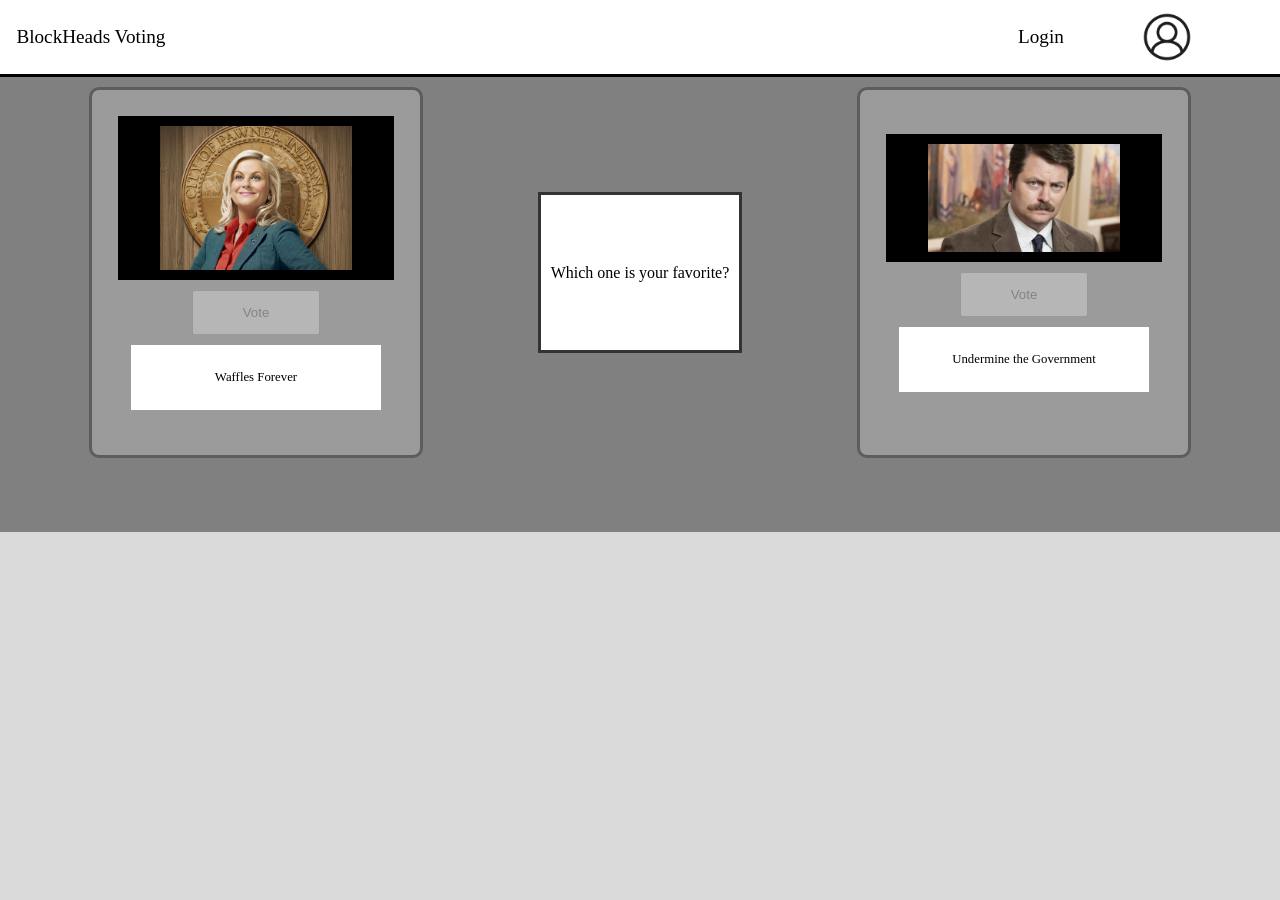
<file: index.html>
<!DOCTYPE html><html lang="en"><head><meta charset="utf-8"><link rel="icon" href="favicon.3914b85e.ico"><meta name="viewport" content="width=device-width, initial-scale=1"><link rel="apple-touch-icon" href="favicon.3914b85e.ico"><title>Welcome to NEAR with React</title><link rel="stylesheet" href="src.5d09205c.css"></head><body> <noscript>You need to enable JavaScript to run this app.</noscript> <div id="root"></div>  <script src="src.786d7f7b.js"></script> </body></html>
</file>
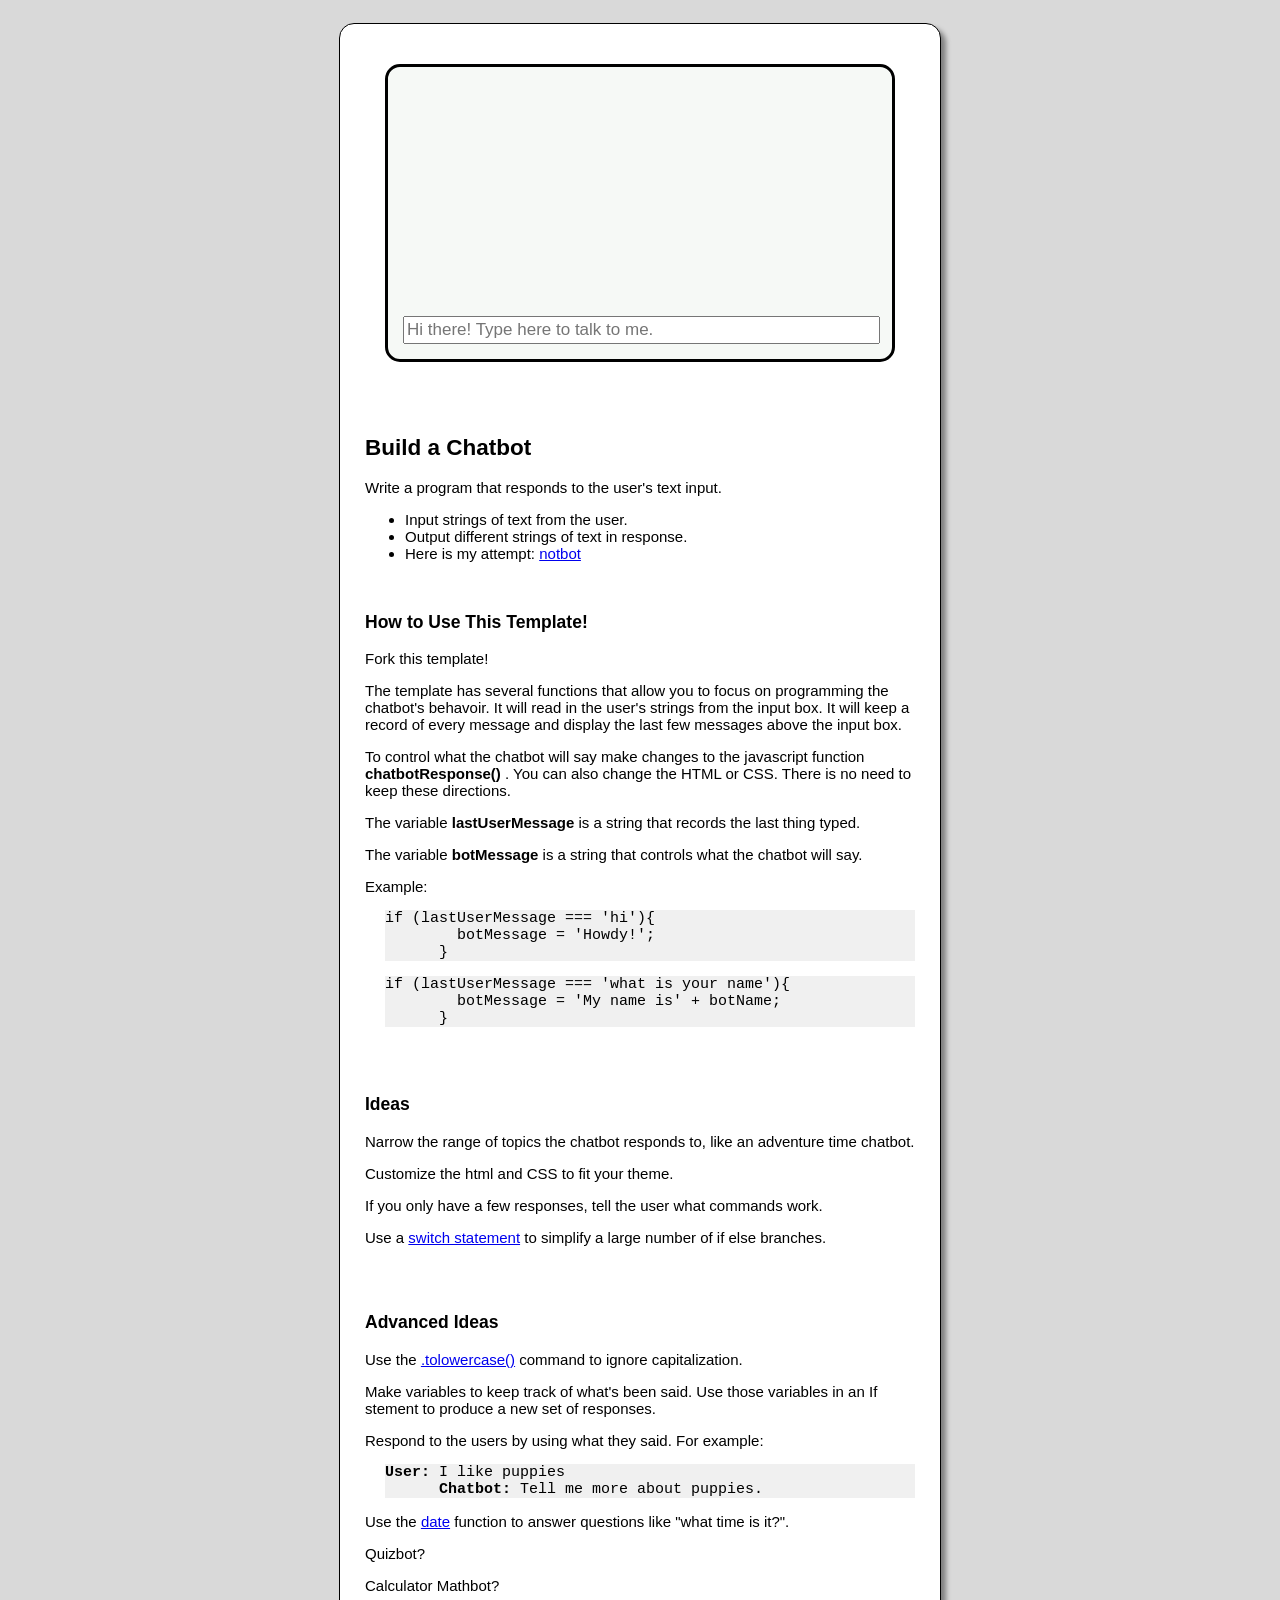
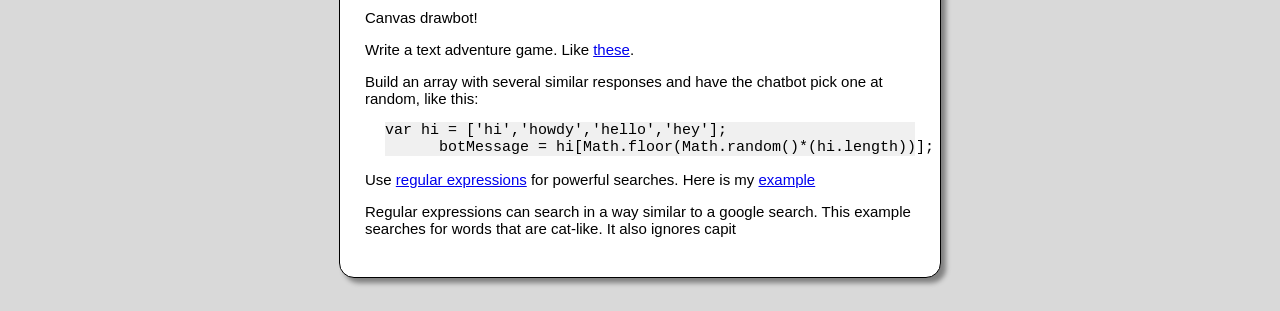
<file: body.html>
<!DOCTYPE html>
<html lang="en">
<head>
    <meta charset="UTF-8">
    <meta name="viewport" content="width=device-width, initial-scale=1.0">
    <title>Chat Bot</title>
    <link rel="stylesheet" type="text/css" href="/style/style.css" media="screen"/>
</head>
<style>
    body {
    font: 15px arial, sans-serif;
    background-color: #d9d9d9;
    padding-top: 15px;
    padding-bottom: 15px;
  }
  
  #bodybox {
    margin: auto;
    max-width: 550px;
    font: 15px arial, sans-serif;
    background-color: white;
    border-style: solid;
    border-width: 1px;
    padding-top: 20px;
    padding-bottom: 25px;
    padding-right: 25px;
    padding-left: 25px;
    box-shadow: 5px 5px 5px grey;
    border-radius: 15px;
  }
  
  #chatborder {
    border-style: solid;
    background-color: #f6f9f6;
    border-width: 3px;
    margin-top: 20px;
    margin-bottom: 20px;
    margin-left: 20px;
    margin-right: 20px;
    padding-top: 10px;
    padding-bottom: 15px;
    padding-right: 20px;
    padding-left: 15px;
    border-radius: 15px;
  }
  
  .chatlog {
     font: 15px arial, sans-serif;
  }
  
  #chatbox {
    font: 17px arial, sans-serif;
    height: 22px;
    width: 100%;
  }
  
  h1 {
    margin: auto;
  }
  
  pre {
    background-color: #f0f0f0;
    margin-left: 20px;
  }
</style>
<body>
    <div id='bodybox'>
        <div id='chatborder'>
          <p id="chatlog7" class="chatlog">&nbsp;</p>
          <p id="chatlog6" class="chatlog">&nbsp;</p>
          <p id="chatlog5" class="chatlog">&nbsp;</p>
          <p id="chatlog4" class="chatlog">&nbsp;</p>
          <p id="chatlog3" class="chatlog">&nbsp;</p>
          <p id="chatlog2" class="chatlog">&nbsp;</p>
          <p id="chatlog1" class="chatlog">&nbsp;</p>
          <input type="text" name="chat" id="chatbox" placeholder="Hi there! Type here to talk to me." onfocus="placeHolder()">
        </div>
        <br>
        <br>
        <h2>Build a Chatbot</h2>
        <p>Write a program that responds to the user's text input.</p>
        <ul style="list-style-type:disc">
          <li>Input strings of text from the user.</li>
          <li>Output different strings of text in response.</li>
          <li>Here is my attempt:  <a href="https://codepen.io/lilgreenland/pen/zqXLeJ">notbot</a>
        </ul>
        <br>
        <h3><p>How to Use This Template!</p></h3>
        <p>Fork this template!</p>
        <p>The template has several functions that allow you to focus on programming the chatbot's behavoir. It will read in the user's strings from the input box. It will keep a record of every message and display the last few messages above the input box.</p>
        <p>To control what the chatbot will say make changes to the javascript function <b>chatbotResponse()</b> . You can also change the HTML or CSS. There is no need to keep these directions.</p>
        <p>The variable <b>lastUserMessage</b> is a string that records the last thing typed.</p>
        <p>The variable <b>botMessage</b> is a string that controls what the chatbot will say.</p>
        <p>Example:</p>
        <pre><code>if (lastUserMessage === 'hi'){
        botMessage = 'Howdy!';
      }</pre></code>
        <pre><code>if (lastUserMessage === 'what is your name'){
        botMessage = 'My name is' + botName;
      }</pre></code>
      
      
        <br>
        <br>
        <h3><p>Ideas</p></h3>
        <p>Narrow the range of topics the chatbot responds to, like an adventure time chatbot.</p>
        <p>Customize the html and CSS to fit your theme.</p>
        <p>If you only have a few responses, tell the user what commands work.</p>
        <p>Use a <a href="https://www.w3schools.com/js/js_switch.asp">switch statement</a> to simplify a large number of if else branches.</p>
      
        <br>
        <br>
        <h3><p>Advanced Ideas</p></h3>
        <p>Use the <a href="https://www.w3schools.com/jsref/jsref_tolowercase.asp">.tolowercase()</a> command to ignore capitalization.</p>
        <p>Make variables to keep track of what's been said. Use those variables in an If stement to produce a new set of responses.</p>
      
        <p>Respond to the users by using what they said. For example:</p>
        <pre><b>User:</b> I like puppies
      <b>Chatbot:</b> Tell me more about puppies.</pre>
      
        <p>Use the <a href="https://www.w3schools.com/jsref/jsref_obj_date.asp">date</a> function to answer questions like "what time is it?".</p>
        <p>Quizbot?</p>
        <p>Calculator Mathbot?</p>
        <p>Canvas drawbot!</p>
        <p>Write a text adventure game. Like <a href="http://www.web-adventures.org/">these</a>.</p>
        <p>Build an array with several similar responses and have the chatbot pick one at random, like this:
          <pre><code>var hi = ['hi','howdy','hello','hey'];
      botMessage = hi[Math.floor(Math.random()*(hi.length))];</pre></code></p>
        <p>Use <a href="https://www.w3schools.com/js/js_regexp.asp">regular expressions</a> for powerful searches.  Here is my <a href="https://codepen.io/lilgreenland/pen/YGENqK?editors=0010">example</a></p>
      
        <p>Regular expressions can search in a way similar to a google search. This example searches for words that are cat-like. It also ignores capit
    
</body>
</html>
</file>
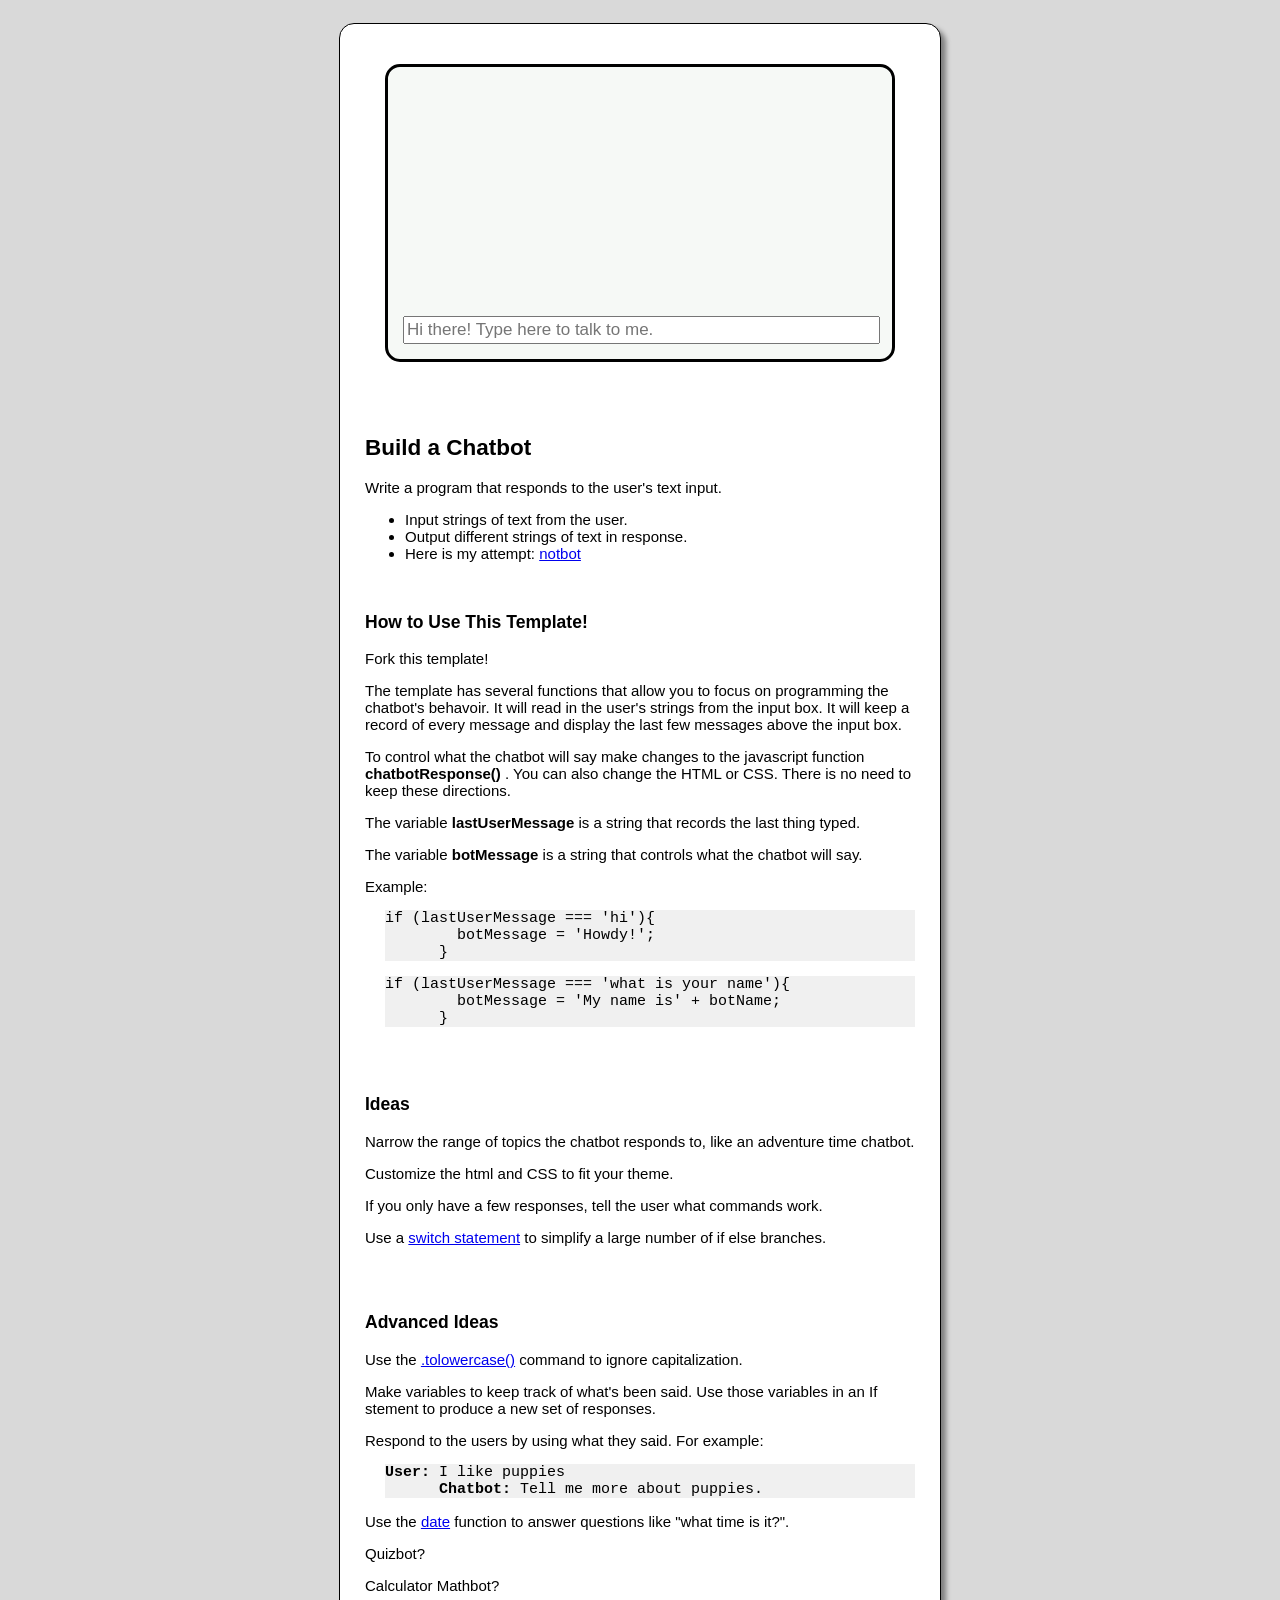
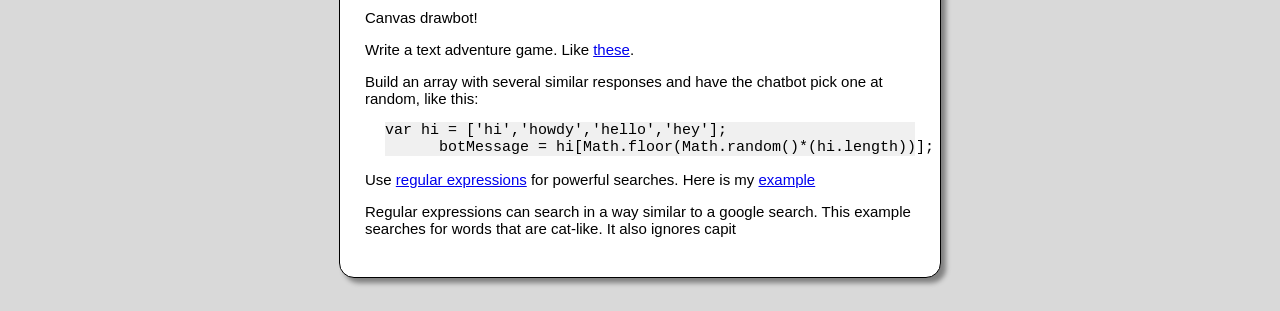
<file: body/body.html>
<!DOCTYPE html>
<html lang="en">
<head>
    <meta charset="UTF-8">
    <meta name="viewport" content="width=device-width, initial-scale=1.0">
    <title>Chat Bot</title>
    <link rel="stylesheet" type="text/css" href="/style/style.css" media="screen"/>
</head>

<body>
    <div id='bodybox'>
        <div id='chatborder'>
          <p id="chatlog7" class="chatlog">&nbsp;</p>
          <p id="chatlog6" class="chatlog">&nbsp;</p>
          <p id="chatlog5" class="chatlog">&nbsp;</p>
          <p id="chatlog4" class="chatlog">&nbsp;</p>
          <p id="chatlog3" class="chatlog">&nbsp;</p>
          <p id="chatlog2" class="chatlog">&nbsp;</p>
          <p id="chatlog1" class="chatlog">&nbsp;</p>
          <input type="text" name="chat" id="chatbox" placeholder="Hi there! Type here to talk to me." onfocus="placeHolder()">
        </div>
        <br>
        <br>
        <h2>Build a Chatbot</h2>
        <p>Write a program that responds to the user's text input.</p>
        <ul style="list-style-type:disc">
          <li>Input strings of text from the user.</li>
          <li>Output different strings of text in response.</li>
          <li>Here is my attempt:  <a href="https://codepen.io/lilgreenland/pen/zqXLeJ">notbot</a>
        </ul>
        <br>
        <h3><p>How to Use This Template!</p></h3>
        <p>Fork this template!</p>
        <p>The template has several functions that allow you to focus on programming the chatbot's behavoir. It will read in the user's strings from the input box. It will keep a record of every message and display the last few messages above the input box.</p>
        <p>To control what the chatbot will say make changes to the javascript function <b>chatbotResponse()</b> . You can also change the HTML or CSS. There is no need to keep these directions.</p>
        <p>The variable <b>lastUserMessage</b> is a string that records the last thing typed.</p>
        <p>The variable <b>botMessage</b> is a string that controls what the chatbot will say.</p>
        <p>Example:</p>
        <pre><code>if (lastUserMessage === 'hi'){
        botMessage = 'Howdy!';
      }</pre></code>
        <pre><code>if (lastUserMessage === 'what is your name'){
        botMessage = 'My name is' + botName;
      }</pre></code>
      
      
        <br>
        <br>
        <h3><p>Ideas</p></h3>
        <p>Narrow the range of topics the chatbot responds to, like an adventure time chatbot.</p>
        <p>Customize the html and CSS to fit your theme.</p>
        <p>If you only have a few responses, tell the user what commands work.</p>
        <p>Use a <a href="https://www.w3schools.com/js/js_switch.asp">switch statement</a> to simplify a large number of if else branches.</p>
      
        <br>
        <br>
        <h3><p>Advanced Ideas</p></h3>
        <p>Use the <a href="https://www.w3schools.com/jsref/jsref_tolowercase.asp">.tolowercase()</a> command to ignore capitalization.</p>
        <p>Make variables to keep track of what's been said. Use those variables in an If stement to produce a new set of responses.</p>
      
        <p>Respond to the users by using what they said. For example:</p>
        <pre><b>User:</b> I like puppies
      <b>Chatbot:</b> Tell me more about puppies.</pre>
      
        <p>Use the <a href="https://www.w3schools.com/jsref/jsref_obj_date.asp">date</a> function to answer questions like "what time is it?".</p>
        <p>Quizbot?</p>
        <p>Calculator Mathbot?</p>
        <p>Canvas drawbot!</p>
        <p>Write a text adventure game. Like <a href="http://www.web-adventures.org/">these</a>.</p>
        <p>Build an array with several similar responses and have the chatbot pick one at random, like this:
          <pre><code>var hi = ['hi','howdy','hello','hey'];
      botMessage = hi[Math.floor(Math.random()*(hi.length))];</pre></code></p>
        <p>Use <a href="https://www.w3schools.com/js/js_regexp.asp">regular expressions</a> for powerful searches.  Here is my <a href="https://codepen.io/lilgreenland/pen/YGENqK?editors=0010">example</a></p>
      
        <p>Regular expressions can search in a way similar to a google search. This example searches for words that are cat-like. It also ignores capit
    
</body>
</html>
</file>
<file: src.5d09205c.css>
body{margin:0;padding:0;background-color:#dadada}main{margin:0 auto;max-width:25em}.Candidate{display:flex;justify-content:center}.pollingBooth{background-color:grey;display:grid;grid-template-columns:2fr 1fr 2fr;padding-bottom:5%}.VotingTopic{display:flex;justify-content:center;align-items:center;background-color:#fff;height:15vh;margin:auto;text-align:center;border:solid rgba(0,0,0,.8);padding:10px}.votingStation{background-color:#9b9b9b;margin:10px;flex-direction:column;padding:5%;border:solid rgba(0,0,0,.4);border-radius:10px}.pictureBackdrop,.votingStation{display:flex;justify-content:center;align-items:center}.pictureBackdrop{background-color:#000;width:20vw;padding:10px;margin-bottom:10px}button{margin-bottom:10px;width:10vw;height:5vh;cursor:pointer}.posistionOverview{height:5vh;width:18vw;display:flex;margin-bottom:20px;overflow:scroll;font-size:80%;padding:10px}.posistionOverview,.voteTotal{background-color:#fff;align-items:center;justify-content:center}.voteTotal{width:20vw;height:10vh;font-size:500%;border:5px solid #000;border-radius:5px}.candidatePicture{display:flex;align-items:center;justify-content:center;text-align:center}img{width:15vw;margin:auto}.ShowVote{background-color:#fff;width:40%;height:10vh;justify-content:center;align-items:center;font-size:40px;border:5px solid #000;border-radius:10px}.navBarBox{height:6vh;border-bottom:solid #000;margin-bottom:0;display:grid;grid-template-columns:3fr 1fr 1fr;padding:10px;font-size:120%;background-color:#fff}.title{justify-content:left;margin-left:.5vw}.Account,.title{display:flex;align-items:center}.Account{cursor:pointer}
/*# sourceMappingURL=src.5d09205c.css.map */
</file>
<file: style/style.css>
body {
    font: 15px arial, sans-serif;
    background-color: #d9d9d9;
    padding-top: 15px;
    padding-bottom: 15px;
  }
  
  #bodybox {
    margin: auto;
    max-width: 550px;
    font: 15px arial, sans-serif;
    background-color: white;
    border-style: solid;
    border-width: 1px;
    padding-top: 20px;
    padding-bottom: 25px;
    padding-right: 25px;
    padding-left: 25px;
    box-shadow: 5px 5px 5px grey;
    border-radius: 15px;
  }
  
  #chatborder {
    border-style: solid;
    background-color: #f6f9f6;
    border-width: 3px;
    margin-top: 20px;
    margin-bottom: 20px;
    margin-left: 20px;
    margin-right: 20px;
    padding-top: 10px;
    padding-bottom: 15px;
    padding-right: 20px;
    padding-left: 15px;
    border-radius: 15px;
  }
  
  .chatlog {
     font: 15px arial, sans-serif;
  }
  
  #chatbox {
    font: 17px arial, sans-serif;
    height: 22px;
    width: 100%;
  }
  
  h1 {
    margin: auto;
  }
  
  pre {
    background-color: #f0f0f0;
    margin-left: 20px;
  }
</file>
